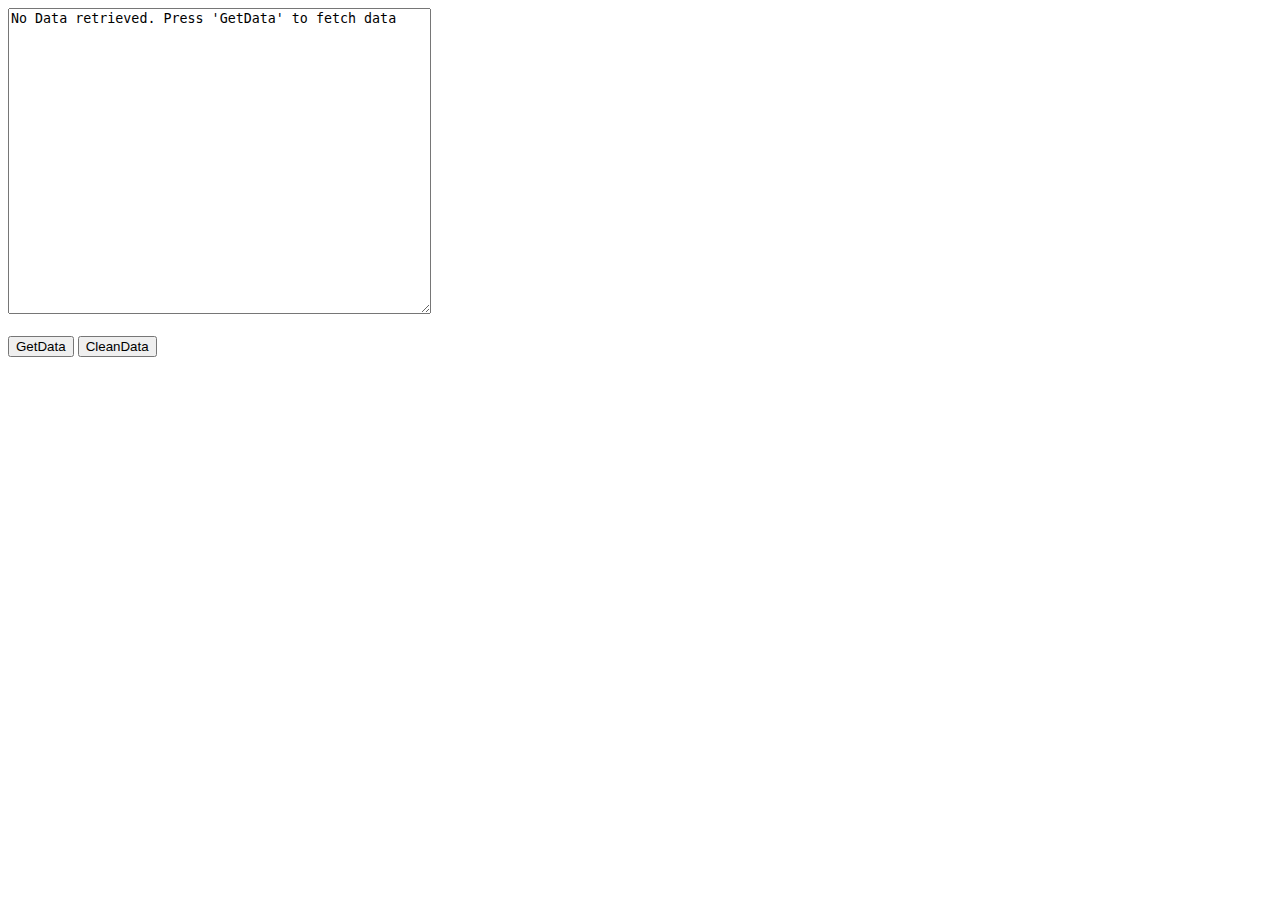
<file: BlueSkyPortal/BlueSkyPortal/i.html>
﻿<!DOCTYPE html>
<html>
<head>
    <meta charset="utf-8" />
    <title></title>
</head>
<body>
    <textarea id="outputdata" cols='50' rows='20'>No Data retrieved. Press 'GetData' to fetch data </textarea>
    <br /><br />
    <button onclick="getData()">GetData</button>
    <button onclick="emptyData()">CleanData</button>

    <script src="https://ajax.googleapis.com/ajax/libs/jquery/3.5.1/jquery.min.js"></script>
    <script>
        var xmlDocRefRef = null;

        function getData() {
            if (typeof window.ActiveXObject != 'undefined') {
                xmlDocRef = new ActiveXObject("Microsoft.XMLHTTP");
                xmlDocRef.onreadystatechange = processData;
            }
            else {
                xmlDocRef = new XMLHttpRequest();
                xmlDocRef.onload = processData;
            }
            xmlDocRef.open("GET", "https://www.google.com", true);
            xmlDocRef.send(null);
        }
        function processData() {
            if (xmlDocRef.readyState != 4) return;
            document.getElementById("outputdata").value = xmlDocRef.responseText;
        }
        function emptyData() {
            document.getElementById("outputdata").value = 'Data cleaned, Press GetData to fetch data';
        }
    </script>
</body>
</html>
</file>
